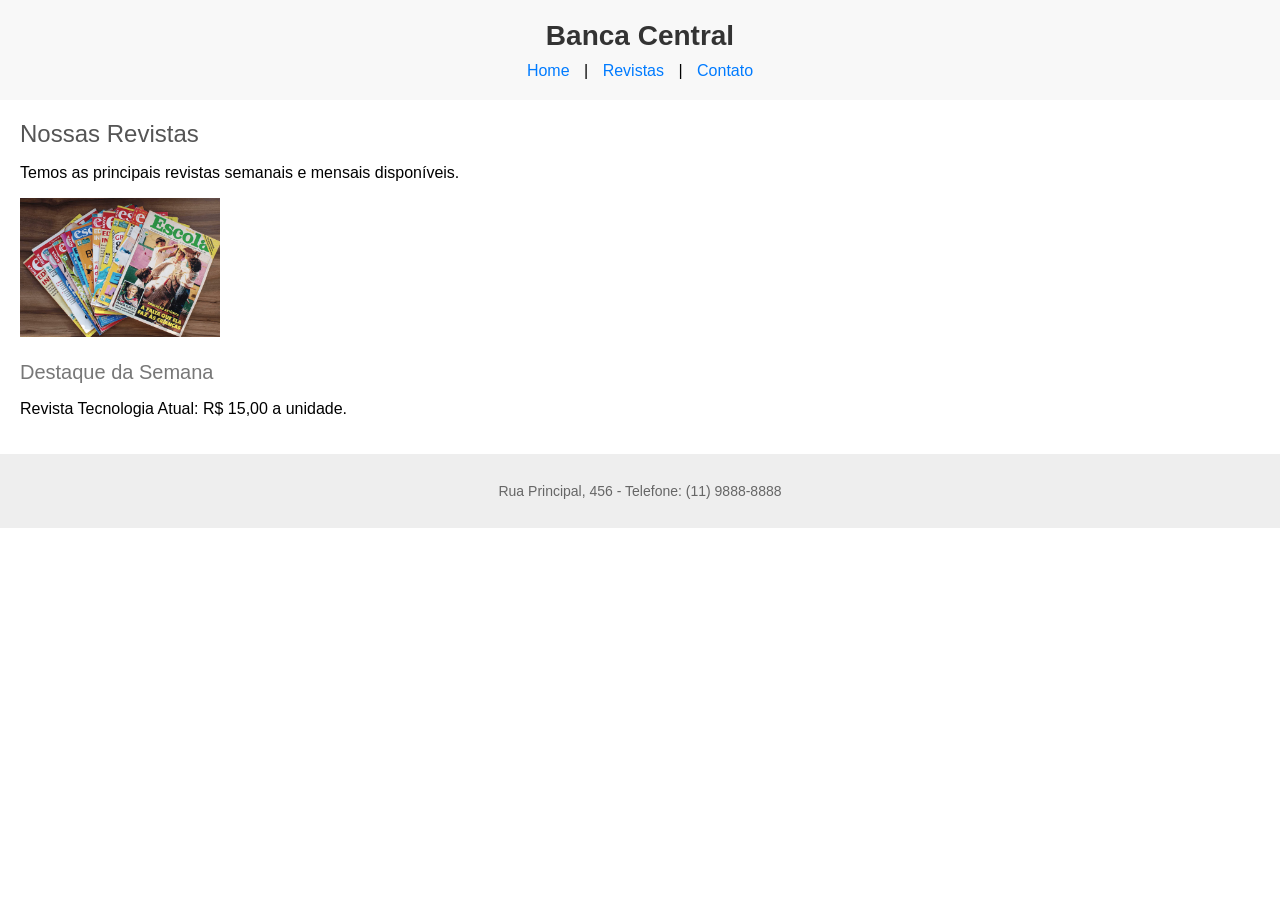
<file: [historico]aula-01/index_legado.html>
<!DOCTYPE html>

<html>

<head>
  <meta charset="UTF-8">
  <title>Banca Central - Home Gabriel Paulo Coutinho</title>
  <style>
    body { font-family: Arial, sans-serif; margin: 0; padding: 0; }
    #header { background-color: #f8f8f8; padding: 20px; text-align: center; }
    .logo { font-size: 28px; font-weight: bold; color: #333; }
    .menu { margin-top: 10px; }
    .menu a { text-decoration: none; color: #007bff; margin: 0 10px; }
    #content { padding: 20px; }
    .titulo { font-size: 24px; color: #555; margin-bottom: 15px; }
    .subtitulo { font-size: 20px; color: #777; margin-top: 20px; }
    #footer { background-color: #eee; padding: 15px; text-align: center; font-size: 14px; color: #666; }
  </style>
</head>

<body>
  <div id="header">
    <div class="logo">Banca Central</div>
    <div class="menu">
      <a href="index.html">Home</a> | 
      <a href="produtos.html">Revistas</a> | 
      <a href="contato.html">Contato</a>
    </div>
  </div>

  <div id="content">
    <div class="titulo">Nossas Revistas</div>
    <p>Temos as principais revistas semanais e mensais disponíveis.</p>
    <img src="revista.jpg" width="200">

    <div class="subtitulo">Destaque da Semana</div>
    <p>Revista Tecnologia Atual: R$ 15,00 a unidade.</p>
  </div>

  <div id="footer">
    <p>Rua Principal, 456 - Telefone: (11) 9888-8888</p>
  </div>
</body>
</html>
</file>
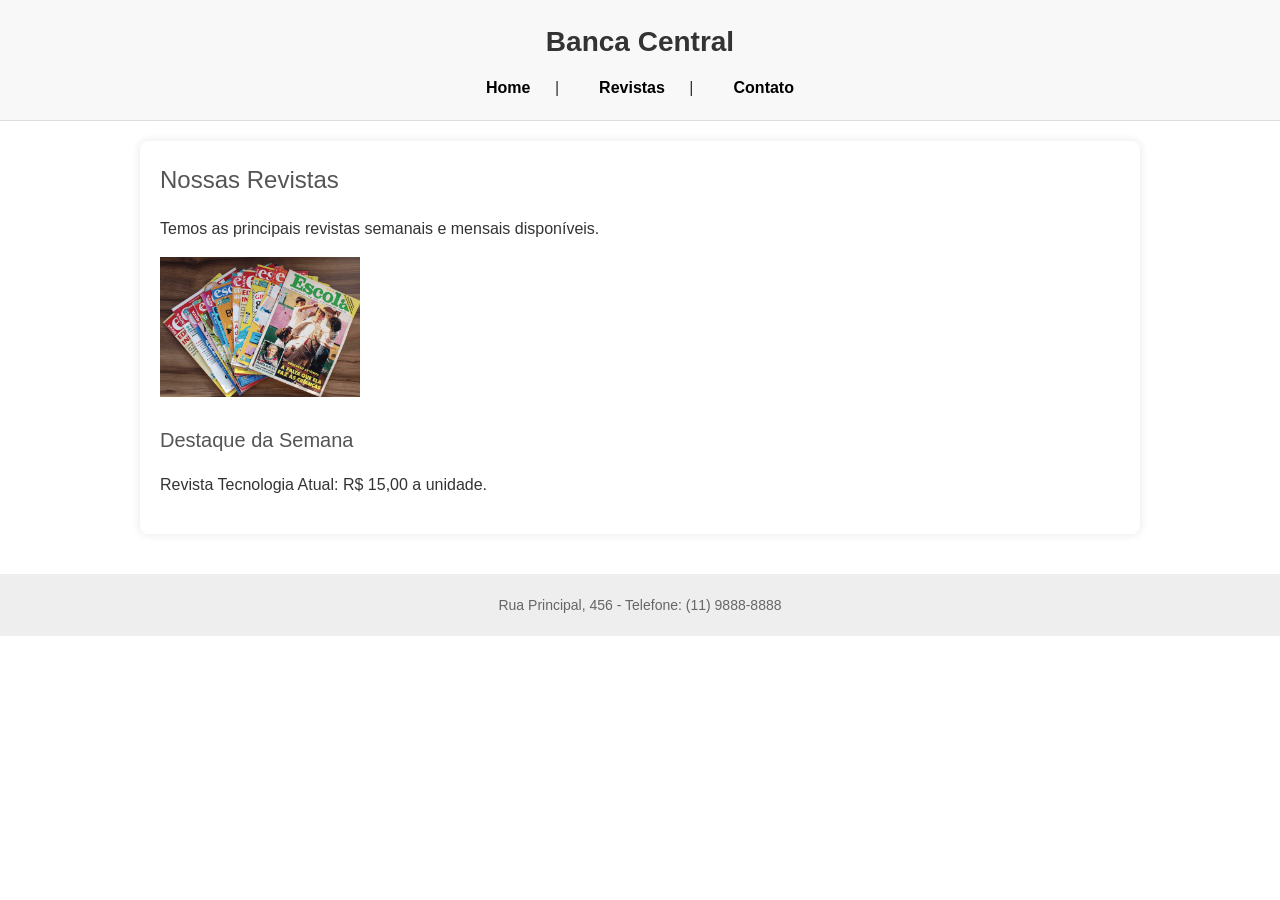
<file: [historico]aula-01/index_refatorado.html>
<!DOCTYPE html>
<html lang="pt-br">

<head>
  <meta charset="UTF-8">
  <meta name="description" content="Página da Banca Central contendo um catálogo de revistas">
  <title>Banca Central - Home Gabriel Paulo Coutinho</title>
  <link rel="stylesheet" href="style.css">
  <style>
    body { font-family: Arial, sans-serif; margin: 0; padding: 0; }
    #header { background-color: #f8f8f8; padding: 20px; text-align: center; }
    .logo { font-size: 28px; font-weight: bold; color: #333; }
    .menu { margin-top: 10px; }
    .menu a { text-decoration: none; color: #000000; margin: 0 10px; }
    #content { padding: 20px; }
    .titulo { font-size: 24px; color: #555; margin-bottom: 15px; }
    .subtitulo { font-size: 20px; color: #555; margin-top: 20px; }
    #footer { background-color: #eee; padding: 15px; text-align: center; font-size: 14px; color: #666; }
  </style>
</head>

<body>
    <header id="header">
        <div class="logo">Banca Central</div>
        <nav class="menu">
            <ul>
                <li>
                    <a href="index.html">Home</a> |
                </li>
                <li>
                    <a href="produtos.html">Revistas</a> | 
                </li>
                <li>
                    <a href="contato.html">Contato</a>
                </li>
            </ul>
        </nav>
    </header>

  <main id="content">
    <div class="titulo">Nossas Revistas</div>
    <p>Temos as principais revistas semanais e mensais disponíveis.</p>
    <img src="revista.jpg" width="200" alt="imagem de várias revistas uma sobre a outra">

    <div class="subtitulo">Destaque da Semana</div>
    <p>Revista Tecnologia Atual: R$ 15,00 a unidade.</p>
  </main>

  <footer id="footer">
    <p>Rua Principal, 456 - Telefone: (11) 9888-8888</p>
  </footer>
</body>
</html>
</file>
<file: [historico]aula-01/style.css>
/* Reset básico */

body {

   font-family: Arial, sans-serif;

   margin: 0;

   padding: 0;

   line-height: 1.6;

   color: #333;

}

/* Estilos do Cabeçalho */

header {

   background-color: #f8f8f8;

   padding: 20px;

   text-align: center;

   border-bottom: 1px solid #ddd;

}

header h1 {

   font-size: 2.5em;

   color: #333;

   margin-bottom: 10px;

}

/* Estilos da Navegação */

nav ul {

   list-style: none;

   padding: 0;

   margin: 0;

   display: flex;

   justify-content: center;

   gap: 20px; /* Espaçamento entre os itens do menu */

}

nav a {

   text-decoration: none;

   color: #000000;

   font-weight: bold;

   padding: 5px 10px;

   border-radius: 5px;

   transition: background-color 0.3s ease;

}

nav a:hover,

nav a[aria-current="page"] {

   background-color: #0056b3;

   color: #fff;

}

/* Estilos do Conteúdo Principal */

main {

   padding: 20px;

   max-width: 960px;

   margin: 20px auto;

   background-color: #fff;

   box-shadow: 0 0 10px rgba(0,0,0,0.1);

   border-radius: 8px;

}

section {

   margin-bottom: 30px;

   border-bottom: 1px dashed #eee;

   padding-bottom: 20px;

}

section:last-of-type {

   border-bottom: none;

   margin-bottom: 0;

}

h2 {

   font-size: 2em;

   color: #555;

   margin-bottom: 15px;

   border-left: 5px solid #007bff;

   padding-left: 10px;

}

h3 {

   font-size: 1.5em;

   color: #777;

   margin-top: 20px;

}

figure {

   margin: 20px 0;

   text-align: center;

}

figure img {

   max-width: 100%;

   height: auto;

   border-radius: 8px;

   box-shadow: 0 4px 8px rgba(0,0,0,0.1);

}

figcaption {

   font-style: italic;

   color: #666;

   margin-top: 10px;

}

mark {

   background-color: #ffc107;

   padding: 2px 5px;

   border-radius: 3px;

}

/* Estilos do Rodapé */

footer {

   background-color: #333;

   color: #fff;

   padding: 20px;

   text-align: center;

   margin-top: 40px;

}

footer address,

footer p {

   margin: 5px 0;

}

footer a {

   color: #007bff;

   text-decoration: none;

}

footer a:hover {

   text-decoration: underline;

}

small {

   font-size: 0.8em;

   color: #bbb;

}
</file>
